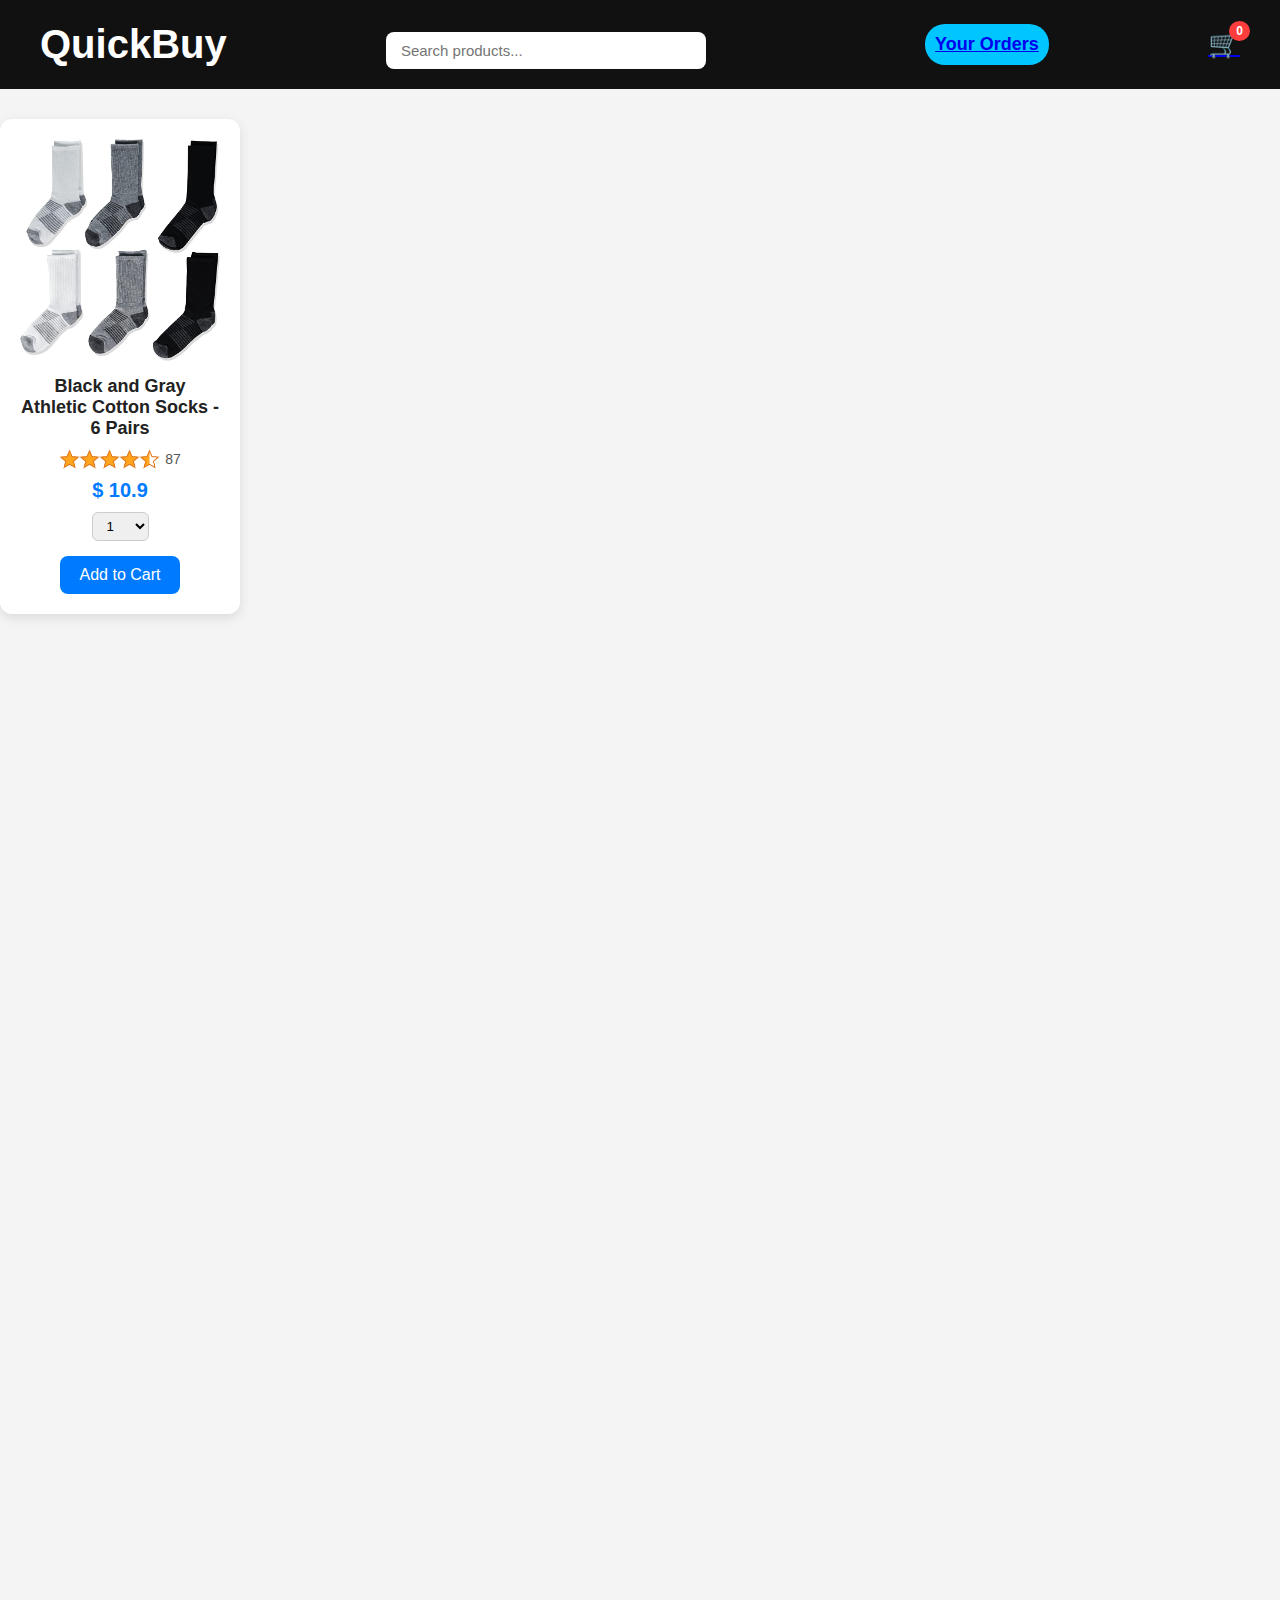
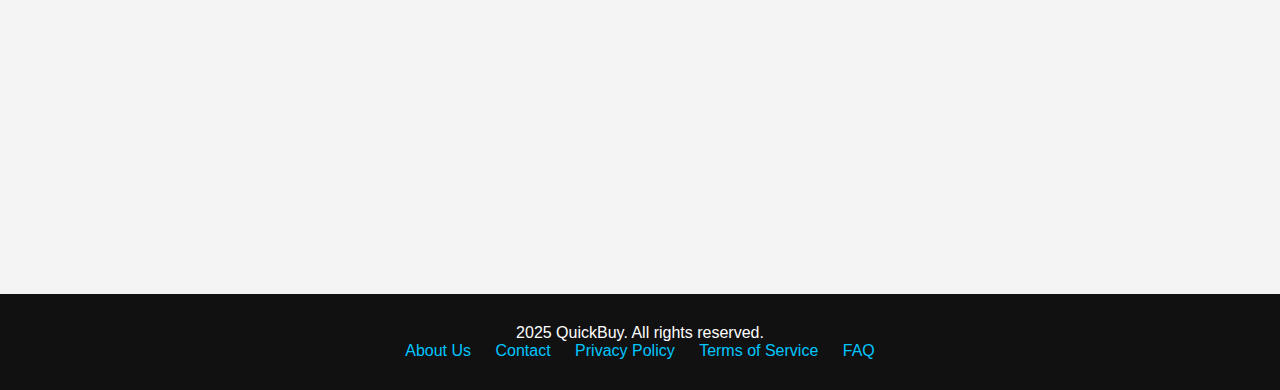
<file: index.html>
<!DOCTYPE html>
<html lang="en">
  <link rel="stylesheet" href="styles/index.css">
<head>
<meta charset="UTF-8" />
<meta name="viewport" content="width=device-width, initial-scale=1.0" />
<title>  QuickBuy</title>

</head>
<body>
<header>
  <div class="header"> 
<div class="logo">QuickBuy 
  
</div>
<div class="search-bar">
<input type="text" placeholder="Search products..." />
</div>
 <a href="#" class="Orders"> Your Orders</a>
<div  class="cart">
  <a href="Checkout.html"> 🛒 </a> 
<a   class="cart-count">0</a>
  </div>






</div>
</header>


 <div class="main">
    <div class="product-grid product-js">
 
         

    </div>
 
</body>
<script type="module" src="Scripts\QuickBuy.js"></script>
<footer>
  <div class="footer-container">
    <p>  2025 QuickBuy. All rights reserved.</p>
    <div class="footer-links">
      <a  >About Us</a>
      <a  >Contact</a>
      <a  >Privacy Policy</a>
      <a  >Terms of Service</a>
      <a  >FAQ</a>
    </div>
  </div>
</footer>

</html>
</file>
<file: styles/index.css>
* {
  margin: 0;
  padding: 0;
  box-sizing: border-box;
  font-family: "Poppins", sans-serif;
}

body {
  background: #f4f4f4;
  color: #222;
}

.header {
  background: #111;
  color: #fff;
  padding: 20px 40px;
  display: flex;
  justify-content: space-between;
  align-items: center;
 font-size: 40px;
 font-weight: bold;
   
}

 

.search-bar input {
  padding: 10px 15px;
  width: 320px;
  border-radius: 8px;
  border: none;
  outline: none;
  font-size: 15px;
}

.cart {
  font-size: 26px;
  position: relative;
  cursor: pointer;
}

.cart-count {
  position: absolute;
  top: -8px;
  right: -10px;
  background: #ff3d3d;
  color: white;
  padding: 3px 7px;
  font-size: 12px;
  border-radius: 50%;
}

 

 

 
 
 

.product-grid {
  margin-top: 30px;
  display: grid; 
   gap: 20px;
   grid-template-columns: repeat(auto-fill, minmax(200px, 1fr))
}

.product-card {
  background: white;
  padding: 20px;
  
  border-radius: 12px;
  box-shadow: 0 4px 10px rgba(0, 0, 0, 0.1);
  transition: 0.3s;
  font-size: 20px;
  font-weight: 600;
  display: flex;
  justify-content: center;
  align-items: center;
  height: 150px;
}

.product-card:hover {
  transform: translateY(-5px);
  box-shadow: 0 8px 15px rgba(0, 0, 0, 0.15);
}

 

 footer {
  background: #111;
  color: #fff;
  padding: 30px 20px;
  text-align: center;
  margin-top: 100%;
}

.footer-container a {
  color: #00c6ff;
  margin: 0 10px;
  text-decoration: none;
  transition: 0.3s;
}

.footer-container a:hover {
  color: #007bff;
}
 
 .product-container {
  background: white;
  border-radius: 12px;
  padding: 20px;
  display: flex;
  flex-direction: column;
  align-items: center;
  box-shadow: 0 4px 12px rgba(0, 0, 0, 0.1);
  transition: transform 0.3s, box-shadow 0.3s;
}

.product-container:hover {
  transform: translateY(-5px);
  box-shadow: 0 8px 20px rgba(0, 0, 0, 0.15);
}

.product-image-container {
  width: 100%;

  height: 100%;
  display: flex;
  justify-content: center;
  margin-bottom: 15px;
}

.product-image {
  max-width: 100%;
  height: 100%;
  border-radius: 8px;
}

.product-name {
  font-weight: 600;
  font-size: 18px;
  text-align: center;
  margin-bottom: 10px;
}

 

.product-rating-container {
  display: flex;
  align-items: center;
  margin-bottom: 10px;
}

.product-rating-stars {
  height: 20px;
  margin-right: 5px;
}

.product-rating-count {
  font-size: 14px;
  color: #555;
}

.product-price {
  font-size: 20px;
  font-weight: 700;
  margin-bottom: 10px;
  color: #007bff;
}

.product-quantity-container select {
  padding: 5px 10px;
  border-radius: 6px;
  border: 1px solid #ccc;
  margin-bottom: 15px;
}

.added-to-cart {
  display: flex;
  align-items: center;
  color: green;
  font-weight: 600;
  margin-bottom: 10px;
  display: none;
}

.added-to-cart img {
  width: 18px;
  margin-right: 5px;
}

.add-to-cart-button {
  padding: 10px 20px;
  background: #007bff;
  color: white;
  border: none;
  border-radius: 8px;
  cursor: pointer;
  font-size: 16px;
  transition: background 0.3s;
}

.add-to-cart-button:hover {
  background: #0056b3;
}
.Orders {
  font-size: large;
  background-color: #00c6ff;
  padding: 10px;
  margin-left: 60px;
  border-radius: 20px;
}
</file>
